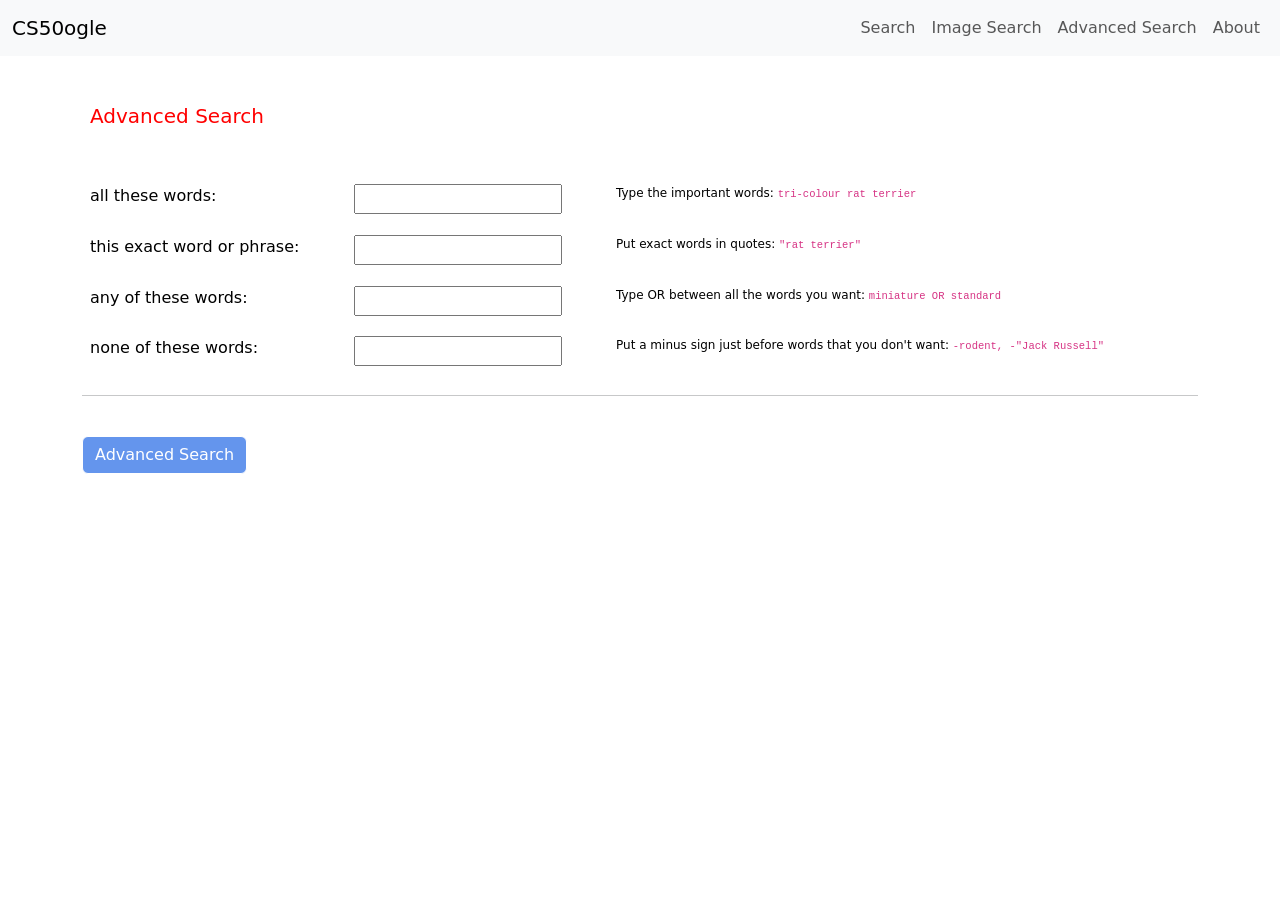
<file: advanced.html>
<!DOCTYPE html>
<html lang="en">

<head>
    <title>Search</title>
    <link href="https://cdn.jsdelivr.net/npm/bootstrap@5.0.0-alpha1/dist/css/bootstrap.min.css" rel="stylesheet">
    <link href="https://cdnjs.cloudflare.com/ajax/libs/font-awesome/4.7.0/css/font-awesome.min.css" rel="stylesheet">
    <link href="https://cdn.jsdelivr.net/npm/bootstrap@5.0.2/dist/css/bootstrap.min.css" rel="stylesheet" integrity="sha384-EVSTQN3/azprG1Anm3QDgpJLIm9Nao0Yz1ztcQTwFspd3yD65VohhpuuCOmLASjC" crossorigin="anonymous">
    <link rel="stylesheet" href="style.css">
</head>

<body>
    <nav class="navbar fixed-top navbar-expand-sm navbar-light bg-light">
        <div class="container-fluid">
            <a class="navbar-brand" href="index.html">CS50ogle</a>
            <button class="navbar-toggler" type="button" data-bs-toggle="collapse" data-bs-target="#navbarNav" aria-controls="navbarNav" aria-expanded="false" aria-label="Toggle navigation">
                <span class="navbar-toggler-icon"></span>
            </button>
            <div class="collapse navbar-collapse" id="navbarNav">
                <ul class="navbar-nav ms-auto">
                    <li class="nav-item ms-auto">
                        <a class="nav-link" href="index.html">Search</a>
                    </li>
                    <li class="nav-item ms-auto">
                        <a class="nav-link" href="images.html">Image Search</a>
                    </li>
                    <li class="nav-item ms-auto">
                        <a class="nav-link" href="advanced.html">Advanced Search</a>
                    </li>
                    <li class="nav-item ms-auto">
                        <a class="nav-link" href="https://www.linkedin.com/in/ross-coron/">About</a>
                    </li>
                </ul>
            </div>
        </div>
    </nav>
    <br>
    <br>
    <br>
    <br>
    <div class="container">
        <table class="table table-borderless">
            <tbody>
                <tr>
                    <td>
                        <h5 style="color:red;">
                            Advanced Search
                            <h5>
                                <br>
                    </td>
                    <td></td>
                    <td></td>
                <tr>
                    <td>
                        <form action="https://www.google.co.uk/search">
                            <label for="all_words">all these words:</label>
                    </td>
                    <td> <input type="text" input type="hidden" name="as_q" id="all_words"></td>
                    <td>
                        <p class="small">Type the important words: <code>tri-colour rat terrier</code></p></small>
                    </td>
                </tr>
                <tr>
                    <td>
                        <form action="https://www.google.co.uk/search">
                            <label for="exact_words">this exact word or phrase:</label>
                    </td>
                    <td> <input type="text" input type="hidden" name="as_epq" id="exact_words"></td>
                    <td>
                        <p class="small">Put exact words in quotes: <code>"rat terrier"</code></small></p>
                    </td>
                </tr>
                <tr>
                    <td>
                        <form action="https://www.google.co.uk/search">
                            <label for="any_words">any of these words:</label>
                    </td>
                    <td> <input type="text" input type="hidden" name="as_oq" id="any_words"></td>
                    <td>
                        <p class="small">Type OR between all the words you want: <code>miniature OR standard</code></p></small>
                    </td>
                </tr>
                <tr>
                    <td>
                        <form action="https://www.google.co.uk/search">
                            <label for="none_words">none of these words:</label>
                    </td>
                    <td> <input type="text" input type="hidden" name="as_eq" id="none_words"></td>
                    <td>
                        <p class="small">Put a minus sign just before words that you don't want: <code>-rodent, -"Jack Russell"<code></p></small>
                    </td>
                </tr>
            </tbody>
        </table>
        <hr>
        <br>
        <form action="https://www.google.co.uk/search">
            <input type="submit" value="Advanced Search" class="btn btn-primary">
        </form>
</body>
<script src="https://cdn.jsdelivr.net/npm/bootstrap@5.0.2/dist/js/bootstrap.bundle.min.js" integrity="sha384-MrcW6ZMFYlzcLA8Nl+NtUVF0sA7MsXsP1UyJoMp4YLEuNSfAP+JcXn/tWtIaxVXM" crossorigin="anonymous"></script>
</body>

</html>
</file>
<file: style.css>
/* div {
    border:1px solid black;
} */

.small {
	font-size: 12px;
}

.font-monospace {
	font-size: 12px;
}

.height {
	height: 100vh
}

.form {
	position: relative
}

.form .fa-search {
	position: absolute;
	top: 20px;
	left: 20px;
	color: #9ca3af
}

.form span {
	position: absolute;
	right: 17px;
	top: 13px;
	padding: 2px;
	border-left: 1px solid #d1d5db
}

.left-pan {
	padding-left: 7px
}

.left-pan i {
	padding-left: 10px
}

.form-input {
	height: 55px;
	text-indent: 33px;
	border-radius: 10px
}

.form-input:focus {
	box-shadow: 1px;
	border: 1px
}

.btn-primary {
	color: white;
	background-color: CornflowerBlue;
	border-color: white;
}

.btn-primary:hover {
	color: #fff;
	background-color: #0069d9;
	border-color: #0062cc;
}

.btn-secondary {
	color: white;
	background-color: DarkGray;
	border-color: white;
}

.btn-secondary:hover {
	color: #fff;
	background-color: #DarkGray;
	border-color: white;
}
</file>
